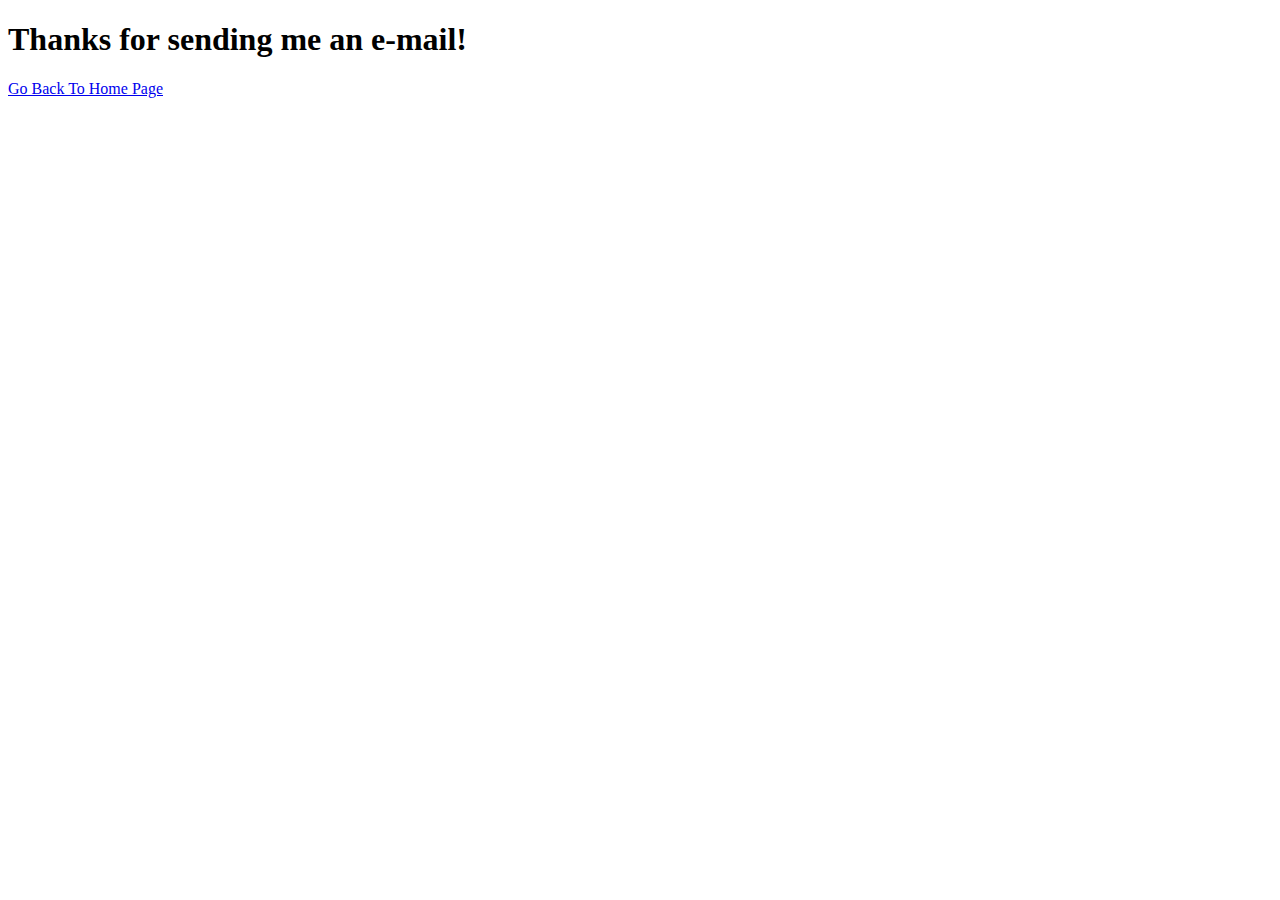
<file: thanks.html>
<!DOCTYPE html>
<html lang="en">
<head>
    <meta charset="UTF-8">
    <meta name="viewport" content="width=device-width, initial-scale=1.0">
    <title>Ali Can Dogan - Personal Web Site</title>
</head>
<body>
    <h1>Thanks for sending me an e-mail!</h1>
    <a href="index.html">Go Back To Home Page</a>
</body>
</html>
</file>
